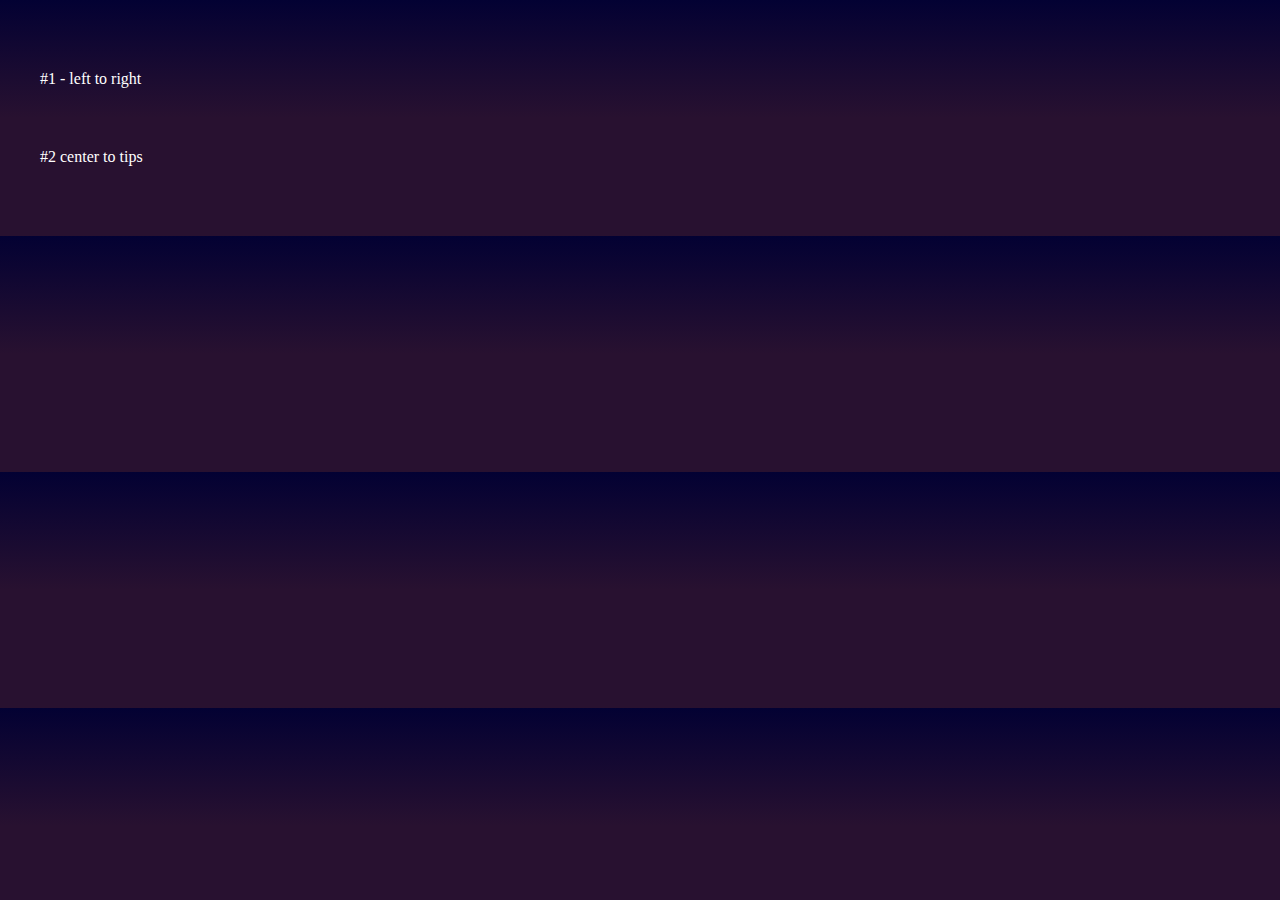
<file: index.html>
<!DOCTYPE html>
<html lang="en">
<head>
    <meta charset="UTF-8">
    <meta http-equiv="X-UA-Compatible" content="IE=edge">
    <meta name="viewport" content="width=device-width, initial-scale=1.0">
    <link href='https://unpkg.com/boxicons@2.0.7/css/boxicons.min.css' rel='stylesheet'>
    <title>TEST</title>
</head>

<style>
body {
  font-family: Quicksand;
  margin: 40px;
  padding: 0;
  color: #fff;
  background: linear-gradient(0, #281130 50%, #030133);
}

.link {
  display: inline-block;
  position: relative;
  text-decoration: none;
  padding: 10px 0;
  color: #fff;
}
.link-wrapper {
  position: relative;
  display: block;
  padding: 20px 0;
}
.inner-wrapper {
  position: relative;
  display: inline-block;
}
/* hover styles */
.hover-1:after {
  content: "";
  position: absolute;
  width: 100%;
  height: 3px;
  bottom: 0;
  left: 0;
  background-color: #e2061b;
  transform: scaleX(0);
  transform-origin: bottom right;
  transition: transform 0.3s;
}
.hover-1:hover:after {
  transform-origin: bottom left;
  transform: scaleX(1);
}
.hover-2:after {
  content: "";
  position: absolute;
  bottom: 0;
  left: 0;
  right: 0;
  width: 100%;
  height: 3px;
  transform: scaleX(0);
  background-color: #20c2f7;
  transition: transform 0.3s;
}
.hover-2:hover:after {
  transform: scaleX(1);
}

</style>

<body>

<div class="link-cont">
    <div class="link-wrapper">
        <a class="link hover-1" href="#">#1 - left to right</a>
    </div>
    <div class="link-wrapper">
        <a class="link hover-2" href="#">#2 center to tips</a>
    </div>
</div>


</html>
</file>
